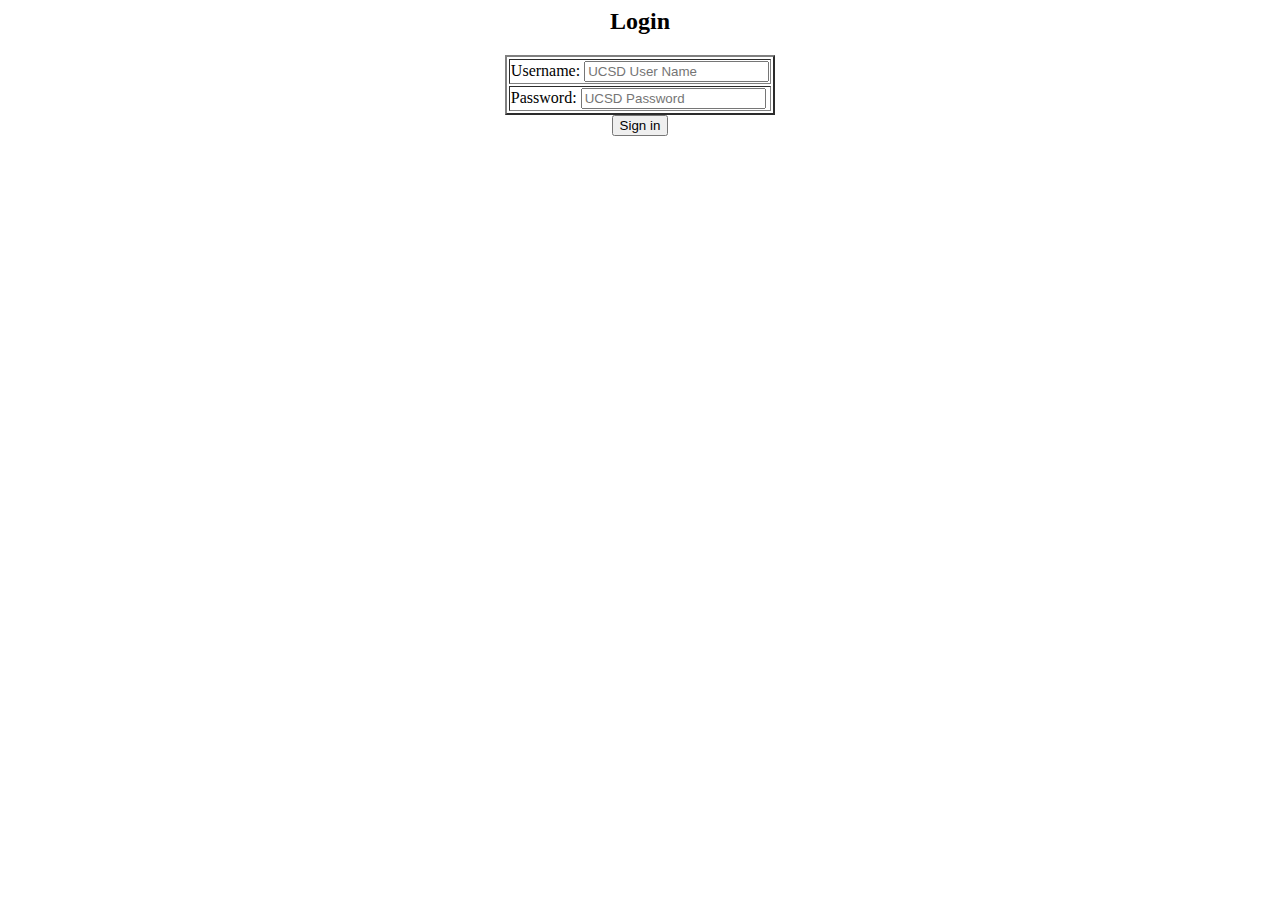
<file: markr/templates/auth/login.html>
<body><center>
<section id="loginBox">
	<h2>Login</h2>
	<table  border='2'>
		<tr>
			<td>
				<label for="username">
					Username:
					<input type="text" name="username" id="username" placeholder="UCSD User Name" pattern="^[a-zA-Z][a-zA-Z0-9-_.]{8,20}$" required="required" />
				</label>
			</td>
		</tr>
		<tr>
			<td>
				<label for="password">
					Password:
					<input type="password" name="password" id="password" placeholder="UCSD Password" pattern="(?=^.{8,}$)((?=.*d)|(?=.*W+))(?![.n])(?=.*[A-Z])(?=.*[a-z]).*$" required="required" />
				</label>
			</td>
		</tr>
	</table>		
		<button type="submit" class="btn-minimal">Sign in</button>	
</section>
</body></center>
</file>
